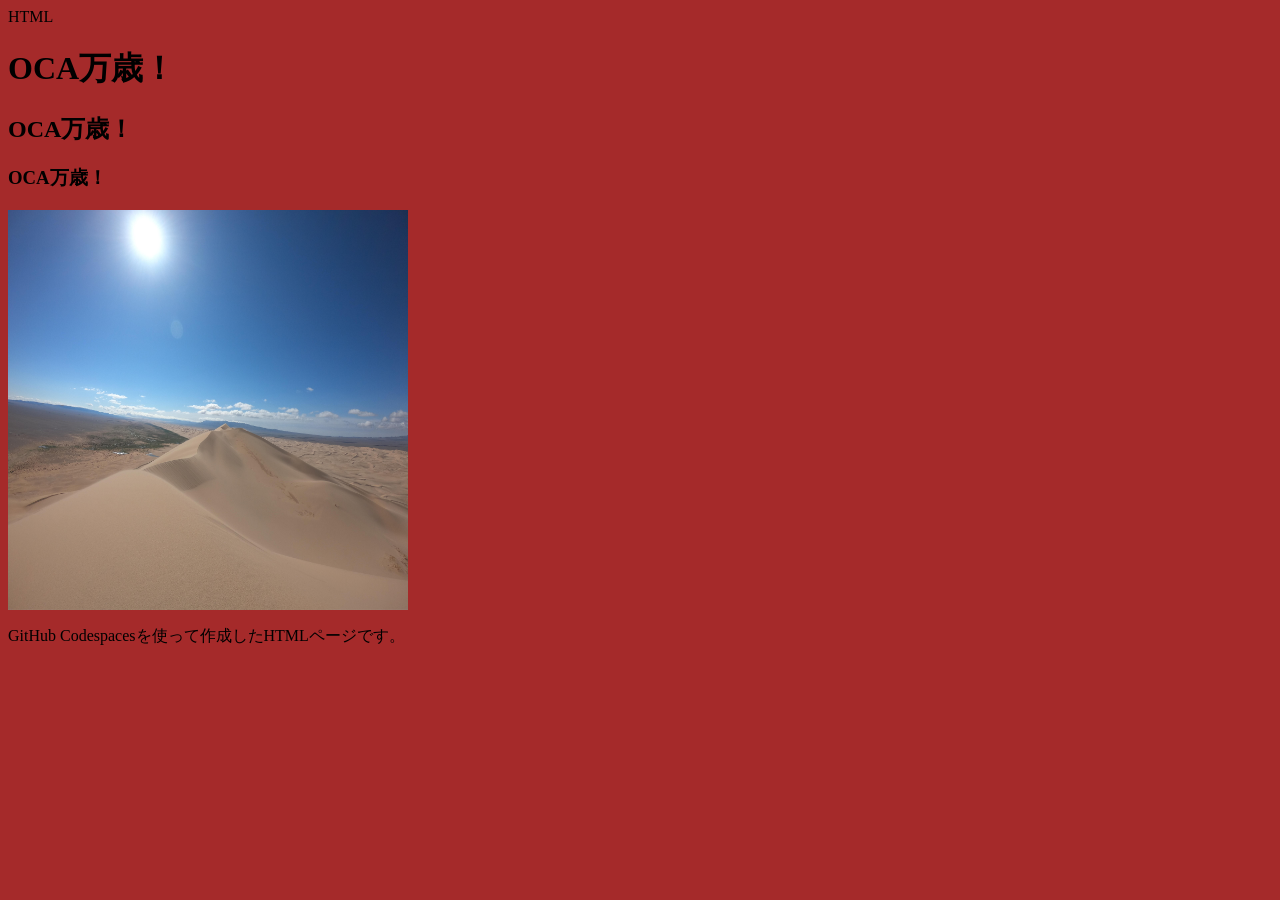
<file: index.html>
HTML
<!DOCTYPE html>
<html lang="ja">
<head>
    <meta charset="UTF-8">
    <meta name="viewport" content="width=device-width, initial-scale=1.0">
    <title>マイホームページ</title>
    <link rel="stylesheet" href="style.css">
</head>
<style>
    img{
        height: 400px;
        width: 400px;
    }
</style>
<body>
    <h1>OCA万歳！</h1>
    <h2>OCA万歳！</h2>
    <h3>OCA万歳！</h3>
    <img src="GOPR1941.jpeg" alt="">
    <p>GitHub Codespacesを使って作成したHTMLページです。</p>
</body>
</html>
</file>
<file: style.css>
body{
    background-color: brown;
}

img{
    
}
</file>
